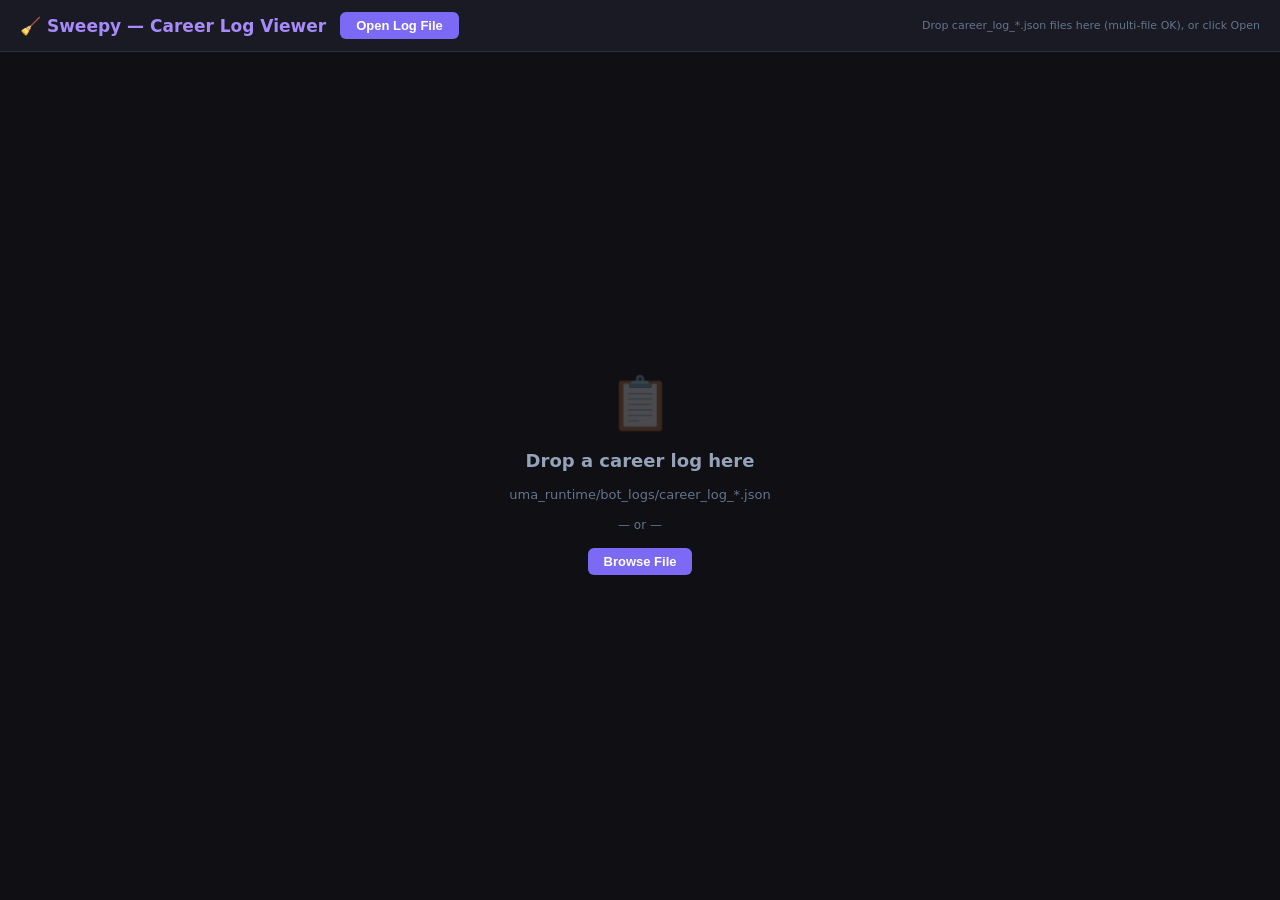
<file: log_viewer.html>
<!DOCTYPE html>
<html lang="en">
<head>
<meta charset="UTF-8">
<meta name="viewport" content="width=device-width, initial-scale=1.0">
<title>Sweepy — Career Log Viewer</title>
<style>
  :root {
    --bg: #0f0f14;
    --surface: #1a1a24;
    --surface2: #22222f;
    --border: #2e2e40;
    --accent: #7c6af7;
    --accent2: #a78bfa;
    --green: #4ade80;
    --red: #f87171;
    --yellow: #fbbf24;
    --blue: #60a5fa;
    --pink: #f472b6;
    --text: #e2e8f0;
    --text2: #94a3b8;
    --text3: #64748b;
    --speed-c: #60a5fa;
    --stamina-c: #f472b6;
    --power-c: #fb923c;
    --guts-c: #4ade80;
    --wit-c: #fbbf24;
    --sp-c: #a78bfa;
    --hp-c: #34d399;
  }
  * { box-sizing: border-box; margin: 0; padding: 0; }
  body { background: var(--bg); color: var(--text); font-family: 'Segoe UI', system-ui, sans-serif; font-size: 13px; min-height: 100vh; }

  /* ── Header ── */
  header { background: var(--surface); border-bottom: 1px solid var(--border); padding: 12px 20px; display: flex; align-items: center; gap: 14px; flex-wrap: wrap; }
  header h1 { font-size: 17px; font-weight: 700; color: var(--accent2); }
  .open-btn { background: var(--accent); border: none; color: #fff; font-size: 13px; font-weight: 600; padding: 6px 16px; border-radius: 6px; cursor: pointer; }
  .open-btn:hover { background: var(--accent2); }
  .header-hint { font-size: 11px; color: var(--text3); margin-left: auto; }

  /* ── Drop zone ── */
  #dropZone { display: flex; flex-direction: column; align-items: center; justify-content: center; min-height: calc(100vh - 56px); gap: 16px; padding: 40px; text-align: center; }
  #dropZone.drag-over { background: rgba(124,106,247,0.06); }
  .drop-icon { font-size: 52px; opacity: 0.25; }
  .drop-title { font-size: 18px; font-weight: 600; color: var(--text2); }
  .drop-sub { font-size: 13px; color: var(--text3); }
  .drop-or { font-size: 12px; color: var(--text3); }

  /* ── Career summary bar ── */
  #summaryBar { display: none; background: var(--surface); border-bottom: 1px solid var(--border); padding: 8px 20px; gap: 12px; flex-wrap: wrap; align-items: center; }
  .s-badge { background: var(--surface2); border: 1px solid var(--border); border-radius: 5px; padding: 4px 10px; font-size: 11px; white-space: nowrap; }
  .s-badge b { color: var(--text); }
  .s-badge span { color: var(--text3); margin-right: 4px; }
  .st-ok { color: var(--green) !important; }
  .st-stopped { color: var(--yellow) !important; }
  .st-error { color: var(--red) !important; }

  /* ── Tabs ── */
  #tabBar { display: none; background: var(--surface); border-bottom: 1px solid var(--border); padding: 0 20px; gap: 0; }
  .tab { display: inline-block; padding: 10px 18px; font-size: 13px; font-weight: 600; color: var(--text3); cursor: pointer; border-bottom: 2px solid transparent; transition: all 0.15s; }
  .tab:hover { color: var(--text2); }
  .tab.active { color: var(--accent2); border-bottom-color: var(--accent); }

  /* ── Main content ── */
  #main { display: none; padding: 14px 20px; }
  .toolbar { display: flex; align-items: center; gap: 10px; margin-bottom: 12px; flex-wrap: wrap; }
  .toolbar h2 { font-size: 13px; color: var(--text2); font-weight: 600; flex: 1; min-width: 100px; }
  .filter-btn { padding: 3px 11px; border-radius: 20px; font-size: 11px; border: 1px solid var(--border); background: var(--surface2); color: var(--text2); cursor: pointer; }
  .filter-btn.on { background: var(--accent); border-color: var(--accent); color: #fff; }
  .search-box { background: var(--surface2); border: 1px solid var(--border); color: var(--text); padding: 4px 10px; border-radius: 6px; font-size: 12px; width: 160px; }
  .search-box::placeholder { color: var(--text3); }

  /* ── Turn rows ── */
  #turnsList { display: flex; flex-direction: column; gap: 4px; }
  .turn-row { background: var(--surface); border: 1px solid var(--border); border-radius: 8px; overflow: hidden; }
  .turn-row:hover { border-color: #4a4a6a; }
  .turn-row.has-items { border-left: 3px solid var(--yellow); }
  .turn-row.is-race  { border-left: 3px solid var(--pink); }
  .turn-hdr { display: grid; grid-template-columns: 48px 110px 1fr auto auto; gap: 10px; align-items: center; padding: 7px 12px; cursor: pointer; user-select: none; }
  .t-num { font-size: 17px; font-weight: 800; color: var(--text3); text-align: center; }
  .t-time { font-size: 11px; color: var(--text3); font-family: monospace; }
  .t-action { display: flex; flex-direction: column; gap: 3px; }
  .t-label { font-weight: 600; font-size: 13px; }
  .a-train { color: var(--blue); }
  .a-rest  { color: var(--green); }
  .a-race  { color: var(--pink); }
  .a-other { color: var(--text2); }
  .t-chips { display: flex; gap: 5px; flex-wrap: wrap; margin-top: 2px; }
  .chip { border-radius: 4px; padding: 2px 7px; font-size: 10px; white-space: nowrap; }
  .chip.buy  { background: #1c1206; border: 1px solid #854d0e; color: var(--yellow); }
  .chip.use  { background: #0a1628; border: 1px solid #1e3a5f; color: var(--blue); }
  .t-stats { display: flex; gap: 7px; align-items: center; flex-wrap: wrap; }
  .sm { font-size: 11px; font-weight: 600; }
  .sm.hp  { color: var(--hp-c); }
  .sm.spd { color: var(--speed-c); }
  .sm.sta { color: var(--stamina-c); }
  .sm.pow { color: var(--power-c); }
  .sm.gut { color: var(--guts-c); }
  .sm.wit { color: var(--wit-c); }
  .sm.sp  { color: var(--sp-c); }
  .dp { font-size: 9px; }
  .dp.pos { color: var(--green); }
  .dp.neg { color: var(--red); }
  .t-arrow { color: var(--text3); font-size: 14px; transition: transform 0.18s; }
  .turn-row.open .t-arrow { transform: rotate(180deg); }
  .t-details { display: none; border-top: 1px solid var(--border); background: var(--surface2); padding: 12px 16px; }
  .turn-row.open .t-details { display: block; }
  .dg { display: grid; grid-template-columns: repeat(auto-fill, minmax(210px, 1fr)); gap: 14px; }
  .ds h4 { font-size: 10px; text-transform: uppercase; letter-spacing: 0.6px; color: var(--text3); font-weight: 600; margin-bottom: 8px; }
  .sb-row { display: flex; align-items: center; gap: 8px; margin-bottom: 5px; }
  .sb-lbl { width: 58px; font-size: 11px; color: var(--text2); text-align: right; }
  .sb-track { flex: 1; height: 5px; background: var(--border); border-radius: 3px; overflow: hidden; }
  .sb-fill { height: 100%; border-radius: 3px; }
  .sb-fill.hp  { background: var(--hp-c); }
  .sb-fill.spd { background: var(--speed-c); }
  .sb-fill.sta { background: var(--stamina-c); }
  .sb-fill.pow { background: var(--power-c); }
  .sb-fill.gut { background: var(--guts-c); }
  .sb-fill.wit { background: var(--wit-c); }
  .sb-fill.sp  { background: var(--sp-c); }
  .sb-val { width: 70px; font-size: 11px; font-weight: 600; }
  .ir { display: flex; gap: 8px; font-size: 12px; margin-bottom: 5px; }
  .ir-lbl { color: var(--text3); width: 82px; flex-shrink: 0; }
  .ir-val { color: var(--text); }
  .il-row { display: flex; justify-content: space-between; font-size: 12px; padding: 3px 0; border-bottom: 1px solid var(--border); }
  .il-row:last-child { border: none; }
  .il-cost { color: var(--yellow); font-weight: 600; }
  .il-uses { color: var(--blue); font-weight: 600; }
  .res-ok { color: var(--green); font-size: 11px; }
  .res-fail { color: var(--red); font-size: 11px; }
  .res-skip { color: var(--text3); font-size: 11px; }
  .api-row { font-size: 10px; font-family: monospace; color: var(--text3); display: flex; gap: 8px; margin-bottom: 2px; }
  .d-req { color: var(--accent2); }
  .d-res { color: var(--green); }
  .inv-wrap { display: flex; flex-wrap: wrap; gap: 5px; }
  .inv-chip { background: var(--surface); border: 1px solid var(--border); border-radius: 4px; padding: 2px 8px; font-size: 11px; color: var(--text2); }

  /* ── Shop History tab ── */
  #shopMain { display: none; padding: 14px 20px; }
  .shop-summary-bar { display: flex; gap: 12px; flex-wrap: wrap; margin-bottom: 14px; }
  .shop-stat { background: var(--surface); border: 1px solid var(--border); border-radius: 6px; padding: 8px 14px; }
  .shop-stat .ss-num { font-size: 22px; font-weight: 800; color: var(--text); }
  .shop-stat .ss-lbl { font-size: 10px; color: var(--text3); text-transform: uppercase; letter-spacing: 0.5px; margin-top: 2px; }
  .shop-stat.good .ss-num { color: var(--green); }
  .shop-stat.warn .ss-num { color: var(--yellow); }
  .shop-stat.info .ss-num { color: var(--blue); }

  .restock-list { display: flex; flex-direction: column; gap: 6px; }
  .restock-card { background: var(--surface); border: 1px solid var(--border); border-radius: 8px; overflow: hidden; }
  .restock-hdr { display: flex; align-items: center; gap: 12px; padding: 9px 14px; cursor: pointer; user-select: none; }
  .restock-hdr:hover { background: var(--surface2); }
  .r-num { font-size: 15px; font-weight: 800; color: var(--text3); width: 28px; text-align: center; }
  .r-turns { font-size: 12px; color: var(--text2); }
  .r-turns b { color: var(--text); }
  .r-pills { display: flex; gap: 6px; flex-wrap: wrap; margin-left: auto; align-items: center; }
  .r-pill { font-size: 10px; font-weight: 600; border-radius: 12px; padding: 2px 8px; border: 1px solid; white-space: nowrap; }
  .r-pill.bought  { background: #1c1206; border-color: #854d0e; color: var(--yellow); }
  .r-pill.skipped { background: #1a1a14; border-color: #4a4a20; color: #a0a060; }
  .r-pill.missed  { background: #140a0a; border-color: #4a2020; color: #c07070; }
  .r-arrow { color: var(--text3); font-size: 13px; transition: transform 0.18s; }
  .restock-card.open .r-arrow { transform: rotate(180deg); }

  .restock-body { display: none; border-top: 1px solid var(--border); }
  .restock-card.open .restock-body { display: block; }

  .shop-table { width: 100%; border-collapse: collapse; }
  .shop-table th { font-size: 10px; text-transform: uppercase; letter-spacing: 0.5px; color: var(--text3); font-weight: 600; padding: 7px 12px; text-align: left; border-bottom: 1px solid var(--border); background: var(--surface2); }
  .shop-table td { padding: 7px 12px; border-bottom: 1px solid var(--border); font-size: 12px; vertical-align: middle; }
  .shop-table tr:last-child td { border-bottom: none; }
  .shop-table tr:hover td { background: rgba(255,255,255,0.02); }

  .status-badge { display: inline-flex; align-items: center; gap: 4px; font-size: 11px; font-weight: 600; border-radius: 4px; padding: 2px 8px; }
  .sb-bought   { background: #1c1206; color: var(--yellow); }
  .sb-skipped  { background: #111108; color: #a0a060; }
  .sb-missed   { background: #140a0a; color: #c07070; }
  .sb-expired  { background: #0f0f12; color: var(--text3); }
  .sb-limit    { background: #0a100a; color: var(--green); opacity: 0.7; }

  .cost-cell { color: var(--yellow); font-weight: 600; }
  .sale-cost { color: var(--green); font-weight: 600; }
  .original-cost { text-decoration: line-through; color: var(--text3); font-size: 10px; margin-left: 4px; }
  .limit-turns-cell { color: var(--text3); font-size: 11px; }

  /* ── Item totals table ── */
  .totals-section { background: var(--surface); border: 1px solid var(--border); border-radius: 8px; margin-bottom: 14px; overflow: hidden; }
  .totals-hdr { display: flex; align-items: center; gap: 10px; padding: 10px 14px; cursor: pointer; user-select: none; }
  .totals-hdr:hover { background: var(--surface2); }
  .totals-hdr h3 { font-size: 13px; font-weight: 700; color: var(--text2); flex: 1; }
  .totals-hdr .t-arrow { color: var(--text3); font-size: 13px; transition: transform 0.18s; }
  .totals-section.open .t-arrow { transform: rotate(180deg); }
  .totals-body { display: none; border-top: 1px solid var(--border); }
  .totals-section.open .totals-body { display: block; }
  .totals-table { width: 100%; border-collapse: collapse; }
  .totals-table th { font-size: 10px; text-transform: uppercase; letter-spacing: 0.5px; color: var(--text3); font-weight: 600; padding: 7px 12px; text-align: left; border-bottom: 1px solid var(--border); background: var(--surface2); }
  .totals-table th.r { text-align: right; }
  .totals-table td { padding: 6px 12px; border-bottom: 1px solid var(--border); font-size: 12px; vertical-align: middle; }
  .totals-table tr:last-child td { border-bottom: none; }
  .totals-table tr:hover td { background: rgba(255,255,255,0.02); }
  .totals-table td.r { text-align: right; }
  .tot-offered { color: var(--text2); font-weight: 600; }
  .tot-bought  { color: var(--green); font-weight: 600; }
  .tot-skipped { color: #a0a060; font-weight: 600; }
  .tot-missed  { color: #c07070; font-weight: 600; }
  .reason-tags { display: flex; gap: 4px; flex-wrap: wrap; }
  .reason-tag { font-size: 10px; background: var(--surface2); border: 1px solid var(--border); border-radius: 3px; padding: 1px 6px; color: var(--text3); white-space: nowrap; }

  /* ── Summer Bootcamp turn highlight ── */
  .turn-row.bootcamp { border-left: 3px solid #22d3ee !important; }
  .turn-row.bootcamp .turn-hdr { background: rgba(34,211,238,0.04); }
  .bootcamp-chip { background: rgba(34,211,238,0.12); border: 1px solid rgba(34,211,238,0.3); color: #22d3ee; border-radius: 4px; padding: 2px 7px; font-size: 10px; font-weight: 600; white-space: nowrap; }

  /* ── Multi-file header ── */
  .file-list { display: flex; gap: 6px; flex-wrap: wrap; align-items: center; }
  .file-pill { background: var(--surface2); border: 1px solid var(--border); border-radius: 12px; padding: 3px 10px; font-size: 11px; color: var(--text2); display: flex; align-items: center; gap: 5px; cursor: pointer; }
  .file-pill .fp-x { color: var(--text3); cursor: pointer; font-size: 13px; line-height: 1; }
  .file-pill .fp-x:hover { color: var(--red); }
  .file-pill.active { border-color: var(--accent); color: var(--accent2); background: rgba(124,106,247,0.1); }
  .fp-ordinal { font-weight: 700; }
  .fp-date { color: var(--text3); font-size: 10px; }

  /* ── Metrics tab ── */
  #metricsMain { display: none; padding: 14px 20px; }
  .metrics-section { background: var(--surface); border: 1px solid var(--border); border-radius: 8px; margin-bottom: 14px; overflow: hidden; }
  .metrics-hdr { padding: 10px 14px; border-bottom: 1px solid var(--border); background: var(--surface2); }
  .metrics-hdr h3 { font-size: 13px; font-weight: 700; color: var(--text2); }
  .metrics-hdr p { font-size: 11px; color: var(--text3); margin-top: 3px; }
  .metrics-body { padding: 14px; }
  .metric-cards { display: flex; gap: 10px; flex-wrap: wrap; margin-bottom: 14px; }
  .metric-card { background: var(--surface2); border: 1px solid var(--border); border-radius: 8px; padding: 12px 16px; min-width: 130px; }
  .mc-val { font-size: 26px; font-weight: 800; line-height: 1; margin-bottom: 4px; }
  .mc-lbl { font-size: 10px; text-transform: uppercase; letter-spacing: 0.5px; color: var(--text3); }
  .mc-sub { font-size: 11px; color: var(--text3); margin-top: 3px; }
  .mc-pass { color: var(--green); }
  .mc-fail { color: var(--red); }
  .mc-warn { color: var(--yellow); }
  .grade-table { width: 100%; border-collapse: collapse; }
  .grade-table th, .grade-table td { padding: 6px 10px; border-bottom: 1px solid var(--border); font-size: 12px; text-align: left; }
  .grade-table th { font-size: 10px; text-transform: uppercase; letter-spacing: 0.5px; color: var(--text3); font-weight: 600; background: var(--surface2); }
  .grade-table tr:last-child td { border-bottom: none; }
  .grade-table tr:hover td { background: rgba(255,255,255,0.02); }
  .gbar { display: flex; align-items: center; gap: 8px; }
  .gbar-track { flex: 1; height: 5px; background: var(--border); border-radius: 3px; overflow: hidden; max-width: 100px; }
  .gbar-fill { height: 100%; border-radius: 3px; background: var(--accent); }
  .no-data { color: var(--text3); font-size: 13px; text-align: center; padding: 30px; }
  .run-table { width: 100%; border-collapse: collapse; }
  .run-table th, .run-table td { padding: 6px 10px; border-bottom: 1px solid var(--border); font-size: 12px; text-align: left; }
  .run-table th { font-size: 10px; text-transform: uppercase; letter-spacing: 0.5px; color: var(--text3); font-weight: 600; background: var(--surface2); }
  .run-table tr:last-child td { border-bottom: none; }
  .pass-cell { color: var(--green); font-weight: 600; }
  .fail-cell { color: var(--red); font-weight: 600; }

  /* ── Sortable tables ── */
  .metrics-body { overflow-x: auto; }
  th.sortable { cursor: pointer; white-space: nowrap; }
  th.sortable:hover { color: var(--text2); }
  th.sortable::after { content: ' ⇅'; opacity: 0.3; font-size: 9px; }
  th.sortable[data-sort-dir="asc"]::after { content: ' ▲'; opacity: 0.8; }
  th.sortable[data-sort-dir="desc"]::after { content: ' ▼'; opacity: 0.8; }
</style>
</head>
<body>

<header>
  <h1>🧹 Sweepy — Career Log Viewer</h1>
  <button class="open-btn" onclick="document.getElementById('fi').click()">Open Log File</button>
  <input id="fi" type="file" accept=".json" multiple style="display:none" onchange="loadFile(this)">
  <div id="fileList" class="file-list"></div>
  <span class="header-hint">Drop career_log_*.json files here (multi-file OK), or click Open</span>
</header>

<div id="summaryBar"></div>
<div id="tabBar">
  <span class="tab active" onclick="showTab('turns',this)">Turns</span>
  <span class="tab" onclick="showTab('shop',this)">Shop History</span>
  <span class="tab" onclick="showTab('metrics',this)">Metrics</span>
</div>

<div id="dropZone">
  <div class="drop-icon">📋</div>
  <div class="drop-title">Drop a career log here</div>
  <div class="drop-sub">uma_runtime/bot_logs/career_log_*.json</div>
  <div class="drop-or">— or —</div>
  <button class="open-btn" onclick="document.getElementById('fi').click()">Browse File</button>
</div>

<div id="main">
  <div class="toolbar">
    <h2 id="turnsTitle"></h2>
    <input class="search-box" type="text" placeholder="Search turns…" oninput="applyFilters()">
    <button class="filter-btn on" data-f="all"      onclick="setFilter('all',this)">All</button>
    <button class="filter-btn"    data-f="training" onclick="setFilter('training',this)">Training</button>
    <button class="filter-btn"    data-f="race"     onclick="setFilter('race',this)">Race</button>
    <button class="filter-btn"    data-f="rest"     onclick="setFilter('rest',this)">Rest</button>
    <button class="filter-btn"    data-f="items"    onclick="setFilter('items',this)">Has Items</button>
  </div>
  <div id="turnsList"></div>
</div>

<div id="shopMain">
  <div id="shopSummaryBar" class="shop-summary-bar"></div>
  <div id="itemTotals"></div>
  <div id="restockList" class="restock-list"></div>
</div>

<div id="metricsMain"></div>

<script>
/* ── Item & command name maps (from items.py) ── */
const ITEM = {
  1001:"Speed Notepad",1002:"Stamina Notepad",1003:"Power Notepad",1004:"Guts Notepad",1005:"Wit Notepad",
  1101:"Speed Manual",1102:"Stamina Manual",1103:"Power Manual",1104:"Guts Manual",1105:"Wit Manual",
  1201:"Speed Scroll",1202:"Stamina Scroll",1203:"Power Scroll",1204:"Guts Scroll",1205:"Wit Scroll",
  2001:"Vita 20",2002:"Vita 40",2003:"Vita 65",2101:"Royal Kale Juice",
  2201:"Energy Drink MAX",2202:"Energy Drink MAX EX",
  2301:"Plain Cupcake",2302:"Berry Sweet Cupcake",
  3001:"Yummy Cat Food",3101:"Grilled Carrots",
  4001:"Pretty Mirror",4002:"Reporter's Binoculars",4003:"Master Practice Guide",4004:"Scholar's Hat",
  4101:"Fluffy Pillow",4102:"Pocket Planner",4103:"Rich Hand Cream",4104:"Smart Scale",
  4105:"Aroma Diffuser",4106:"Practice Drills DVD",4201:"Miracle Cure",
  5001:"Speed Training App",5002:"Stamina Training App",5003:"Power Training App",
  5004:"Guts Training App",5005:"Wit Training App",
  7001:"Reset Whistle",
  8001:"Coaching Megaphone",8002:"Motivating Megaphone",8003:"Empowering Megaphone",
  9001:"Speed Ankle Weights",9002:"Stamina Ankle Weights",9003:"Power Ankle Weights",9004:"Guts Ankle Weights",
  10001:"Good-Luck Charm",11001:"Artisan Cleat Hammer",11002:"Master Cleat Hammer",11003:"Glow Sticks"
};
const SCENARIO = {1:"URA Finals",2:"Aoharu Cup",3:"Grand Live",4:"Make a New Track",5:"Grand Masters",6:"Mecha Umamusume"};
const MOTIV_ICON = ["","😞","😕","😐","😊","🌟"];

let logData = null;
let activeFilter = 'all';
let activeTab = 'turns';
let allLogs = [];        // [{filename, data}, ...]
let activeLogIndex = 0;

/* ── File loading ── */
function loadFile(input) {
  for (const f of input.files) readBlob(f);
  input.value = '';
}
function readBlob(file) {
  if (!file) return;
  const r = new FileReader();
  r.onload = e => {
    try {
      const data = JSON.parse(e.target.result);
      const existingIdx = allLogs.findIndex(l => l.filename === file.name);
      if (existingIdx >= 0) {
        allLogs[existingIdx] = { filename: file.name, data };
      } else {
        allLogs.push({ filename: file.name, data });
      }
      // Keep newest-first order (filenames are YYYYMMDD_HHMMSS so lex sort works)
      allLogs.sort((a, b) => b.filename.localeCompare(a.filename));
      activeLogIndex = allLogs.findIndex(l => l.filename === file.name);
      if (activeLogIndex < 0) activeLogIndex = 0;
      renderAll();
    }
    catch(err) { alert('Could not parse JSON: ' + err.message); }
  };
  r.readAsText(file);
}
function renderAll() {
  renderFileList();
  if (!allLogs.length) return;
  render(allLogs[activeLogIndex].data);
  if (activeTab === 'metrics') renderMetrics();
}
function ordinalLabel(i) {
  if (i === 0) return 'Latest';
  const n = i + 1;
  const s = (n % 10 === 1 && n !== 11) ? 'st'
          : (n % 10 === 2 && n !== 12) ? 'nd'
          : (n % 10 === 3 && n !== 13) ? 'rd' : 'th';
  return n + s + ' Run';
}
function renderFileList() {
  const el = document.getElementById('fileList');
  el.innerHTML = allLogs.map((l, i) => {
    const shortName = l.filename.replace(/career_log_?/, '').replace(/\.json$/, '') || l.filename;
    const m = shortName.match(/(\d{4})(\d{2})(\d{2})_(\d{2})(\d{2})/);
    const dateStr = m ? `${m[2]}/${m[3]} ${m[4]}:${m[5]}` : shortName;
    return `<div class="file-pill${i === activeLogIndex ? ' active' : ''}" onclick="selectLog(${i})" title="${esc(l.filename)}">
      <span class="fp-ordinal">${esc(ordinalLabel(i))}</span>
      <span class="fp-date">${esc(dateStr)}</span>
      <span class="fp-x" onclick="event.stopPropagation();removeLog(${i})">✕</span>
    </div>`;
  }).join('');
}
function selectLog(i) {
  activeLogIndex = i;
  render(allLogs[i].data);
  renderFileList();
  if (activeTab === 'metrics') renderMetrics();
}
function removeLog(i) {
  allLogs.splice(i, 1);
  if (!allLogs.length) {
    activeLogIndex = 0;
    logData = null;
    document.getElementById('dropZone').style.display = 'flex';
    ['summaryBar','tabBar','main','shopMain','metricsMain'].forEach(id => {
      document.getElementById(id).style.display = 'none';
    });
    renderFileList();
    return;
  }
  activeLogIndex = Math.min(activeLogIndex, allLogs.length - 1);
  renderAll();
}

/* ── Drag & drop ── */
const dz = document.getElementById('dropZone');
document.addEventListener('dragover', e => { e.preventDefault(); dz.classList.add('drag-over'); });
document.addEventListener('dragleave', () => dz.classList.remove('drag-over'));
document.addEventListener('drop', e => {
  e.preventDefault(); dz.classList.remove('drag-over');
  for (const f of e.dataTransfer.files) {
    if (f.name.endsWith('.json')) readBlob(f);
  }
});

/* ── Tabs ── */
function showTab(name, btn) {
  activeTab = name;
  document.querySelectorAll('.tab').forEach(t => t.classList.remove('active'));
  btn.classList.add('active');
  document.getElementById('main').style.display        = name === 'turns'   ? 'block' : 'none';
  document.getElementById('shopMain').style.display    = name === 'shop'    ? 'block' : 'none';
  document.getElementById('metricsMain').style.display = name === 'metrics' ? 'block' : 'none';
  if (name === 'metrics') renderMetrics();
}

/* ── Render ── */
function render(data) {
  logData = data;
  renderSummary(data);
  document.getElementById('dropZone').style.display    = 'none';
  document.getElementById('tabBar').style.display      = 'flex';
  document.getElementById('main').style.display        = activeTab === 'turns'   ? 'block' : 'none';
  document.getElementById('shopMain').style.display    = activeTab === 'shop'    ? 'block' : 'none';
  document.getElementById('metricsMain').style.display = activeTab === 'metrics' ? 'block' : 'none';
  applyFilters();
  renderShopHistory(data.turns || []);
}

function renderSummary(d) {
  const bar = document.getElementById('summaryBar');
  bar.style.display = 'flex';
  const sc = SCENARIO[d.scenario_id] || ('Scenario ' + d.scenario_id);
  const st = d.started_at ? new Date(d.started_at).toLocaleString() : '—';
  const dur = d.started_at && d.ended_at ? fmtDur(new Date(d.ended_at) - new Date(d.started_at)) : '—';
  const stCls = d.status === 'complete' ? 'st-ok' : d.status === 'stopped' ? 'st-stopped' : 'st-error';
  bar.innerHTML = [
    badge('Preset', d.preset_name || '—'),
    badge('Scenario', sc),
    `<div class="s-badge"><span>Status</span><b class="${stCls}">${esc(d.status || '—')}</b></div>`,
    badge('Final Turn', d.final_turn || '—'),
    badge('Turns', (d.turns||[]).length),
    badge('Started', st),
    badge('Duration', dur),
  ].join('');
}
function badge(label, val) {
  return `<div class="s-badge"><span>${label}</span><b>${esc(String(val))}</b></div>`;
}

/* ── Shop History ── */
function buildRestocks(turns) {
  const batches = [];
  let prevKey = null, current = null;

  for (const turn of turns) {
    // Use enriched if available, fall back to raw
    const rows = turn.shop_rows_enriched || [];
    if (!rows.length) continue;

    // Key: sorted shop_item_id+item_id pairs
    const key = JSON.stringify(rows.map(r => [r.shop_item_id, r.item_id]).sort((a,b) => a[0]-b[0] || a[1]-b[1]));

    if (key !== prevKey) {
      if (current) batches.push(current);
      // Deep-clone the rows as the "canonical" snapshot for this batch
      current = {
        startTurn: turn.turn,
        endTurn:   turn.turn,
        turns:     [turn.turn],
        snapshot:  rows.map(r => Object.assign({}, r)),   // first appearance
        // Per-item final status: track across all turns in batch
        itemStatus: {}  // shop_item_id -> {bought, skip_reason, affordable}
      };
      prevKey = key;
    } else {
      current.endTurn = turn.turn;
      current.turns.push(turn.turn);
    }

    // Accumulate per-item status across turns in this batch
    for (const row of rows) {
      const sid = row.shop_item_id;
      const prev = current.itemStatus[sid];
      if (!prev) {
        current.itemStatus[sid] = {
          bought:      row.selected || false,
          skip_reason: row.skip_reason || null,
          affordable:  row.affordable !== false,
          limit_reached: row.limit_reached || false,
          expired:     row.expired || false,
        };
      } else {
        // Once bought, stay bought
        if (row.selected) prev.bought = true;
        if (row.limit_reached) prev.limit_reached = true;
        // Track if it was ever affordable
        if (row.affordable !== false) prev.affordable = true;
        // Update skip reason (prefer the most informative one)
        if (!prev.skip_reason && row.skip_reason) prev.skip_reason = row.skip_reason;
      }
    }
  }
  if (current) batches.push(current);
  return batches;
}

function renderShopHistory(turns) {
  const batches = buildRestocks(turns);

  // ── Global totals ──
  let totalOffered = 0, totalBought = 0, totalSkipped = 0, totalMissed = 0;
  // Per-item aggregation: key = item_id
  const perItem = {};   // item_id -> { name, offered, bought, skippedReasons: {reason->count}, missed }

  for (const b of batches) {
    for (const row of b.snapshot) {
      const st  = b.itemStatus[row.shop_item_id] || {};
      const key = row.item_id;
      if (!perItem[key]) perItem[key] = {
        name: row.name || ITEM[row.item_id] || ('id:' + row.item_id),
        itemId: row.item_id,
        offered: 0, bought: 0, missed: 0, skippedReasons: {}
      };
      const pi = perItem[key];
      pi.offered++;
      totalOffered++;

      if (st.bought) {
        pi.bought++;
        totalBought++;
      } else if (st.expired || st.limit_reached) {
        // don't count as missed — it was handled
      } else {
        const reason = st.skip_reason || 'not_bought';
        if (reason && reason !== 'not_bought') {
          pi.skippedReasons[reason] = (pi.skippedReasons[reason] || 0) + 1;
          totalSkipped++;
        } else {
          pi.missed++;
          totalMissed++;
        }
      }
    }
  }

  document.getElementById('shopSummaryBar').innerHTML = `
    <div class="shop-stat info"><div class="ss-num">${batches.length}</div><div class="ss-lbl">Restocks</div></div>
    <div class="shop-stat info"><div class="ss-num">${totalOffered}</div><div class="ss-lbl">Slots Offered</div></div>
    <div class="shop-stat good"><div class="ss-num">${totalBought}</div><div class="ss-lbl">Bought</div></div>
    <div class="shop-stat warn"><div class="ss-num">${totalSkipped}</div><div class="ss-lbl">Skipped (bot policy)</div></div>
    <div class="shop-stat"><div class="ss-num" style="color:var(--red)">${totalMissed}</div><div class="ss-lbl">Missed / Unaffordable</div></div>
  `;

  // ── Per-item totals table ──
  function itemSortGroup(id) {
    if (id === 11002) return 0;  // Master Cleat Hammer
    if (id === 11001) return 1;  // Artisan Cleat Hammer
    if (id >= 8001 && id <= 8003) return 2;  // Megaphones
    if (id >= 1201 && id <= 1205) return 3;  // Scrolls
    if (id >= 1101 && id <= 1105) return 4;  // Manuals
    return 5;
  }
  const items = Object.values(perItem).sort((a, b) => {
    const ga = itemSortGroup(a.itemId), gb = itemSortGroup(b.itemId);
    if (ga !== gb) return ga - gb;
    return b.offered - a.offered || a.name.localeCompare(b.name);
  });
  const totalsEl = document.getElementById('itemTotals');
  totalsEl.innerHTML = `
    <div class="totals-section open">
      <div class="totals-hdr" onclick="this.closest('.totals-section').classList.toggle('open')">
        <h3>Per-Item Totals &nbsp;<span style="font-size:11px;color:var(--text3);font-weight:400">${items.length} unique items</span></h3>
        <div class="t-arrow">▾</div>
      </div>
      <div class="totals-body">
        <table class="totals-table">
          <thead><tr>
            <th class="sortable" onclick="sortTable(this)">Item</th>
            <th class="r sortable" onclick="sortTable(this)">Offered</th>
            <th class="r sortable" onclick="sortTable(this)">Bought</th>
            <th class="r sortable" onclick="sortTable(this)">Skipped</th>
            <th class="r sortable" onclick="sortTable(this)">Missed</th>
            <th>Skip Reasons</th>
          </tr></thead>
          <tbody>${items.map(it => {
            const totalSkip = Object.values(it.skippedReasons).reduce((a,b)=>a+b,0);
            const reasonTags = Object.entries(it.skippedReasons)
              .sort((a,b) => b[1]-a[1])
              .map(([r,c]) => `<span class="reason-tag">${esc(r)}: ${c}</span>`)
              .join('');
            return `<tr>
              <td>${esc(it.name)}</td>
              <td class="r tot-offered">${it.offered}</td>
              <td class="r tot-bought">${it.bought || '—'}</td>
              <td class="r tot-skipped">${totalSkip || '—'}</td>
              <td class="r tot-missed">${it.missed || '—'}</td>
              <td><div class="reason-tags">${reasonTags || '<span style="color:var(--text3);font-size:11px">—</span>'}</div></td>
            </tr>`;
          }).join('')}</tbody>
        </table>
      </div>
    </div>`;

  // ── Restock cards ──
  const list = document.getElementById('restockList');
  list.innerHTML = '';
  batches.forEach((b, idx) => list.appendChild(buildRestockCard(b, idx + 1)));
}

function buildRestockCard(b, idx) {
  const rows = b.snapshot;
  let boughtCount = 0, skippedCount = 0, missedCount = 0;

  for (const row of rows) {
    const st = b.itemStatus[row.shop_item_id] || {};
    if (st.bought) boughtCount++;
    else if (st.skip_reason && st.skip_reason !== 'unaffordable') skippedCount++;
    else missedCount++;
  }

  const turnSpan = b.startTurn === b.endTurn
    ? `Turn <b>${b.startTurn}</b>`
    : `Turns <b>${b.startTurn}–${b.endTurn}</b>`;

  const card = document.createElement('div');
  card.className = 'restock-card';
  card.innerHTML = `
    <div class="restock-hdr">
      <div class="r-num">#${idx}</div>
      <div class="r-turns">${turnSpan} &nbsp;<span style="color:var(--text3);font-size:11px">(${b.turns.length} turn${b.turns.length!==1?'s':''})</span></div>
      <div class="r-pills">
        ${boughtCount  ? `<span class="r-pill bought">${boughtCount} bought</span>` : ''}
        ${skippedCount ? `<span class="r-pill skipped">${skippedCount} skipped</span>` : ''}
        ${missedCount  ? `<span class="r-pill missed">${missedCount} missed</span>` : ''}
      </div>
      <div class="r-arrow">▾</div>
    </div>
    <div class="restock-body">
      <table class="shop-table">
        <thead><tr>
          <th>Item</th>
          <th>Cost</th>
          <th>Limit</th>
          <th>Expires</th>
          <th>Status</th>
        </tr></thead>
        <tbody>${rows.map(row => buildShopRow(row, b.itemStatus[row.shop_item_id] || {})).join('')}</tbody>
      </table>
    </div>
  `;
  card.querySelector('.restock-hdr').addEventListener('click', () => card.classList.toggle('open'));
  return card;
}

function buildShopRow(row, st) {
  const name = row.name || ITEM[row.item_id] || ('id:' + row.item_id);
  const cost = row.cost ?? row.coin_num ?? 0;
  const origCost = row.original_cost ?? row.original_coin_num ?? cost;
  const isOnSale = origCost > cost;
  const limit = row.limit ?? row.limit_buy_count ?? 1;
  const limitTurn = row.absolute_limit_turn ?? row.limit_turn ?? 0;

  const costHtml = isOnSale
    ? `<span class="sale-cost">🪙${cost}</span><span class="original-cost">🪙${origCost}</span>`
    : `<span class="cost-cell">🪙${cost}</span>`;

  const limitTurnHtml = limitTurn > 0
    ? `<span class="limit-turns-cell">by turn ${limitTurn}</span>`
    : `<span style="color:var(--text3)">—</span>`;

  let statusHtml;
  if (st.bought) {
    statusHtml = `<span class="status-badge sb-bought">✓ Bought</span>`;
  } else if (st.limit_reached) {
    statusHtml = `<span class="status-badge sb-limit">✓ Already owned</span>`;
  } else if (st.expired) {
    statusHtml = `<span class="status-badge sb-expired">⊘ Expired</span>`;
  } else if (st.skip_reason === 'unaffordable') {
    statusHtml = `<span class="status-badge sb-missed">💸 Unaffordable</span>`;
  } else if (st.skip_reason === 'skip_buy') {
    statusHtml = `<span class="status-badge sb-skipped">⊘ Skipped (policy)</span>`;
  } else if (st.skip_reason) {
    statusHtml = `<span class="status-badge sb-skipped">⊘ ${esc(st.skip_reason)}</span>`;
  } else {
    statusHtml = `<span class="status-badge sb-missed">✗ Not bought</span>`;
  }

  return `<tr>
    <td>${esc(name)}</td>
    <td>${costHtml}</td>
    <td style="color:var(--text3)">${limit}×</td>
    <td>${limitTurnHtml}</td>
    <td>${statusHtml}</td>
  </tr>`;
}

/* ── Turn filters ── */
function setFilter(f, btn) {
  activeFilter = f;
  document.querySelectorAll('.filter-btn').forEach(b => b.classList.remove('on'));
  btn.classList.add('on');
  applyFilters();
}

function applyFilters() {
  const q = document.querySelector('.search-box').value.trim().toLowerCase();
  let turns = (logData && logData.turns) || [];
  if (activeFilter === 'training') turns = turns.filter(t => t.selected_action === 'command' && !(t.decision_reason||'').startsWith('rest'));
  else if (activeFilter === 'race')  turns = turns.filter(t => t.selected_action === 'race');
  else if (activeFilter === 'rest')  turns = turns.filter(t => (t.decision_reason||'').startsWith('rest'));
  else if (activeFilter === 'items') turns = turns.filter(t => (t.bot_shop_selected||[]).length || (t.bot_item_use_selected||[]).length);
  if (q) {
    turns = turns.filter(t => {
      const r = (t.decision_reason||'').toLowerCase();
      const b = (t.bot_shop_selected||[]).map(i=>i.name).join(' ').toLowerCase();
      const u = (t.bot_item_use_selected||[]).map(i=>i.name).join(' ').toLowerCase();
      return r.includes(q) || b.includes(q) || u.includes(q) || String(t.turn).includes(q);
    });
  }
  const n = turns.length;
  document.getElementById('turnsTitle').textContent =
    n + ' turn' + (n!==1?'s':'') + (activeFilter!=='all'||q?' (filtered)':'');
  const prevMap = {};
  const all = (logData && logData.turns) || [];
  for (let i = 1; i < all.length; i++) prevMap[all[i].turn] = all[i-1].stats;
  const list = document.getElementById('turnsList');
  list.innerHTML = '';
  turns.forEach(t => list.appendChild(buildRow(t, prevMap[t.turn] || null)));
}

/* ── Turn rows ── */
function buildRow(t, prev) {
  const bought = t.bot_shop_selected || [];
  const used   = t.bot_item_use_selected || [];
  const isRace = t.selected_action === 'race';
  const hasItems = bought.length || used.length;
  const firstReq = (t.api_calls || []).find(c => c.direction === 'REQ');
  const ts = firstReq ? new Date(firstReq.ts * 1000) : null;
  const timeStr = ts ? ts.toLocaleTimeString([], {hour:'2-digit', minute:'2-digit', second:'2-digit'}) : '—';
  const {label, cls} = parseAction(t);
  const s = t.stats || {}, p = prev || {};
  const motiv = t.motivation || s.motivation || 3;
  const chipsHtml = [
    ...bought.map(i => `<span class="chip buy">🛒 ${esc(i.name)}</span>`),
    ...used.map(i   => `<span class="chip use">✨ ${esc(i.name)}${i.use_num > 1 ? ' ×'+i.use_num : ''}</span>`),
  ].join('');
  const BOOTCAMP_RANGES = [[37,40],[61,64]];
  const isBootcamp = BOOTCAMP_RANGES.some(([a,b]) => t.turn >= a && t.turn <= b);
  const bootcampChip = isBootcamp ? `<span class="bootcamp-chip">☀️ Summer Bootcamp</span>` : '';
  const row = document.createElement('div');
  row.className = 'turn-row' + (hasItems ? ' has-items' : '') + (isRace ? ' is-race' : '') + (isBootcamp ? ' bootcamp' : '');
  row.innerHTML = `
    <div class="turn-hdr">
      <div class="t-num">${t.turn}</div>
      <div class="t-time">${esc(timeStr)}</div>
      <div class="t-action">
        <span class="t-label ${cls}">${esc(label)}</span>
        ${(bootcampChip || chipsHtml) ? `<div class="t-chips">${bootcampChip}${chipsHtml}</div>` : ''}
      </div>
      <div class="t-stats">
        ${sm('hp',  s.hp,          p.hp,          'HP')}
        ${sm('spd', s.speed,       p.speed,       'SPD')}
        ${sm('sta', s.stamina,     p.stamina,     'STA')}
        ${sm('pow', s.power,       p.power,       'POW')}
        ${sm('gut', s.guts,        p.guts,        'GUT')}
        ${sm('wit', s.wit,         p.wit,         'WIT')}
        ${sm('sp',  s.skill_point, p.skill_point, 'SP')}
        ${t.mant_coin != null ? `<span style="font-size:11px;color:var(--yellow);font-weight:600">🪙${t.mant_coin}</span>` : ''}
        <span style="font-size:12px">${MOTIV_ICON[Math.min(5,Math.max(1,motiv))]}</span>
      </div>
      <div class="t-arrow">▾</div>
    </div>
    <div class="t-details">${buildDetails(t, prev)}</div>
  `;
  row.querySelector('.turn-hdr').addEventListener('click', () => row.classList.toggle('open'));
  return row;
}

function sm(cls, val, prev, title) {
  if (val == null) return '';
  const d = (prev != null && val !== prev) ? val - prev : null;
  const delta = d !== null ? `<span class="dp ${d>=0?'pos':'neg'}">${d>=0?'+':''}${d}</span>` : '';
  return `<span class="sm ${cls}" title="${title}">${val}${delta}</span>`;
}

function buildDetails(t, prev) {
  const s = t.stats || {}, p = prev || {};
  const bought = t.bot_shop_selected || [];
  const used   = t.bot_item_use_selected || [];
  const buyRes = t.bot_shop_result || {};
  const useRes = t.bot_item_use_result || {};
  const inv    = t.inventory || [];
  const calls  = t.api_calls || [];
  const shopOpts = t.shop_rows_enriched || t.bot_shop_candidates || [];

  const {label, cls} = parseAction(t);
  const firstReq = calls.find(c => c.direction === 'REQ');
  const ts = firstReq ? new Date(firstReq.ts * 1000).toLocaleString() : '—';
  const motiv = t.motivation || s.motivation || 3;

  let html = '<div class="dg">';

  html += `<div class="ds"><h4>Stats</h4>
    ${sbar('HP',      s.hp,          s.max_hp||100, p.hp,          'hp')}
    ${sbar('Speed',   s.speed,       1200,          p.speed,       'spd')}
    ${sbar('Stamina', s.stamina,     1200,          p.stamina,     'sta')}
    ${sbar('Power',   s.power,       1200,          p.power,       'pow')}
    ${sbar('Guts',    s.guts,        1200,          p.guts,        'gut')}
    ${sbar('Wit',     s.wit,         1200,          p.wit,         'wit')}
    ${sbar('Skill Pt',s.skill_point, 999,           p.skill_point, 'sp')}
  </div>`;

  html += `<div class="ds"><h4>Turn Info</h4>
    ${ir('Turn',       t.turn)}
    ${ir('Time',       ts)}
    ${ir('Action',     `<span class="${cls}">${esc(label)}</span>`)}
    ${ir('Motivation', MOTIV_ICON[Math.min(5,Math.max(1,motiv))] + ' ' + motiv + '/5')}
    ${ir('Mant Coin',  t.mant_coin != null ? `<span style="color:var(--yellow)">${t.mant_coin}</span>` : '—')}
    ${ir('Event',      esc(t.event || '—'))}
  </div>`;

  if (shopOpts.length) {
    const res = fmtRes(buyRes);
    html += `<div class="ds"><h4>Shop This Turn ${res}</h4>`;
    html += shopOpts.map(o => {
      const picked = o.selected || bought.some(b => b.name === (o.name || ITEM[o.item_id]));
      const cost = o.cost ?? o.coin_num ?? 0;
      const origCost = o.original_cost ?? o.original_coin_num ?? cost;
      const onSale = origCost > cost;
      const costStr = onSale
        ? `<span style="color:var(--green)">🪙${cost}</span><span style="text-decoration:line-through;color:var(--text3);font-size:10px;margin-left:3px">🪙${origCost}</span>`
        : `<span style="color:var(--yellow)">🪙${cost}</span>`;
      const reason = o.skip_reason ? `<span style="color:var(--text3);font-size:10px"> ⊘ ${esc(o.skip_reason)}</span>` : (picked ? `<span style="color:var(--green);font-size:10px"> ✓</span>` : '');
      return `<div class="il-row" style="${picked?'':'opacity:0.5'}">
        <span>${esc(o.name || ITEM[o.item_id] || ('id:'+o.item_id))}</span>
        <span>${costStr}${reason}</span>
      </div>`;
    }).join('');
    html += '</div>';
  } else if (bought.length) {
    const res = fmtRes(buyRes);
    html += `<div class="ds"><h4>Bought ${res}</h4>`;
    html += bought.map(i => `<div class="il-row"><span>${esc(i.name)}</span><span class="il-cost">🪙${i.cost}</span></div>`).join('');
    html += '</div>';
  }

  if (used.length) {
    const res = fmtRes(useRes);
    html += `<div class="ds"><h4>Used ${res}</h4>`;
    html += used.map(i => `<div class="il-row"><span>${esc(i.name)}</span><span class="il-uses">×${i.use_num}</span></div>`).join('');
    html += '</div>';
  }

  if (inv.length) {
    html += `<div class="ds"><h4>Inventory</h4><div class="inv-wrap">`;
    html += inv.map(it => {
      const nm = it.name || ITEM[it.item_id] || ('id:'+it.item_id);
      return `<span class="inv-chip">${esc(nm)} ×${it.num||it.current_num||it.qty||1}</span>`;
    }).join('');
    html += '</div></div>';
  }

  if (calls.length) {
    html += `<div class="ds" style="grid-column:1/-1"><h4>API Calls (${calls.length})</h4>`;
    html += calls.map(c => {
      const t2 = c.ts ? new Date(c.ts*1000).toLocaleTimeString([],{hour:'2-digit',minute:'2-digit',second:'2-digit',fractionalSecondDigits:2}) : '';
      return `<div class="api-row">
        <span class="${c.direction==='REQ'?'d-req':'d-res'}">${c.direction}</span>
        <span>${esc(c.endpoint||'')}</span>
        <span style="color:var(--text3)">${esc(t2)}</span>
      </div>`;
    }).join('');
    html += '</div>';
  }

  html += '</div>';
  return html;
}

/* ── Helpers ── */
function parseAction(t) {
  const action = t.selected_action || '';
  const reason = t.decision_reason || '';
  if (action === 'race') {
    const parts = reason.split(' ');
    if (parts.length >= 3) return { label: `🏁 Race: ${parts.slice(2).join(' ')} (${parts[0]}pts)`, cls: 'a-race' };
    return { label: '🏁 Race', cls: 'a-race' };
  }
  if (reason.startsWith('rest')) return { label: '💤 Rest', cls: 'a-rest' };
  if (reason.startsWith('training ')) {
    const parts = reason.split(' ');
    return { label: `⚡ ${parts[1]} Training`, cls: 'a-train' };
  }
  const parts = reason.split(' ');
  if (parts.length >= 3 && !isNaN(parseInt(parts[0])))
    return { label: `🏁 Race: ${parts.slice(2).join(' ')} (${parts[0]}pts)`, cls: 'a-race' };
  return { label: reason || action || '—', cls: 'a-other' };
}

function sbar(label, val, max, prev, cls) {
  if (val == null) return '';
  const pct = max ? Math.min(100, Math.round(val/max*100)) : 0;
  const d = (prev != null && val !== prev) ? val - prev : null;
  const delta = d !== null ? ` <span class="dp ${d>=0?'pos':'neg'}">${d>=0?'+':''}${d}</span>` : '';
  return `<div class="sb-row">
    <span class="sb-lbl">${label}</span>
    <div class="sb-track"><div class="sb-fill ${cls}" style="width:${pct}%"></div></div>
    <span class="sb-val sm ${cls}">${val}${delta}</span>
  </div>`;
}
function ir(label, val) {
  return `<div class="ir"><span class="ir-lbl">${label}</span><span class="ir-val">${val}</span></div>`;
}
function fmtRes(r) {
  if (!r || !Object.keys(r).length) return '';
  if (r.skip)              return `<span class="res-skip">(${esc(r.skip)})</span>`;
  if (r.result === 'ok')   return `<span class="res-ok">✓</span>`;
  if (r.result === 'failed') return `<span class="res-fail">✗</span>`;
  return '';
}
function fmtDur(ms) {
  const s = Math.floor(ms/1000), m = Math.floor(s/60), h = Math.floor(m/60);
  if (h) return `${h}h ${m%60}m`;
  if (m) return `${m}m ${s%60}s`;
  return `${s}s`;
}
function esc(s) {
  return String(s||'').replace(/&/g,'&amp;').replace(/</g,'&lt;').replace(/>/g,'&gt;');
}

/* ── Sortable tables ── */
function sortTable(th) {
  const table = th.closest('table');
  const idx = Array.from(th.parentElement.children).indexOf(th);
  const asc = th.dataset.sortDir !== 'asc';
  th.closest('tr').querySelectorAll('th.sortable').forEach(t => delete t.dataset.sortDir);
  th.dataset.sortDir = asc ? 'asc' : 'desc';
  const tbody = table.querySelector('tbody');
  const rows = Array.from(tbody.querySelectorAll('tr'));
  rows.sort((a, b) => {
    const aText = (a.children[idx] || {}).textContent || '';
    const bText = (b.children[idx] || {}).textContent || '';
    const aNum = parseFloat(aText.replace(/[^0-9.-]/g, ''));
    const bNum = parseFloat(bText.replace(/[^0-9.-]/g, ''));
    if (!isNaN(aNum) && !isNaN(bNum)) return asc ? aNum - bNum : bNum - aNum;
    return asc ? aText.localeCompare(bText) : bText.localeCompare(aText);
  });
  rows.forEach(r => tbody.appendChild(r));
}

/* ── Metrics ── */
const CLEAT_IDS = {11001:'Artisan Cleat Hammer', 11002:'Master Cleat Hammer'};

function analyzeCleatHammers(turns) {
  const uses = [];
  for (const t of turns) {
    const isRace = t.selected_action === 'race';
    const parts = (t.decision_reason || '').split(' ');
    const grade = isRace && parts.length >= 2 ? parts[1] : '(non-race)';
    const raceName = isRace && parts.length >= 3 ? parts.slice(2).join(' ') : '—';
    // Count consumable uses (bot_item_use_selected)
    for (const item of (t.bot_item_use_selected || [])) {
      if (!CLEAT_IDS[item.item_id]) continue;
      uses.push({ turn: t.turn, itemId: item.item_id, itemName: CLEAT_IDS[item.item_id] || item.name, isRace, raceGrade: grade, raceName });
    }
    // Count shop purchases — buying IS the "use" for cleat hammers
    const usedIds = new Set((t.bot_item_use_selected || []).map(i => i.item_id));
    for (const row of (t.shop_rows_enriched || [])) {
      if (!CLEAT_IDS[row.item_id] || !row.selected || row.skip_reason) continue;
      if (usedIds.has(row.item_id)) continue; // already counted above
      uses.push({ turn: t.turn, itemId: row.item_id, itemName: CLEAT_IDS[row.item_id] || row.name, isRace: false, raceGrade: '(purchased)', raceName: '—' });
    }
  }
  return uses;
}

function countItemStats(turns, targetIds) {
  const idSet = new Set(targetIds);
  let offered = 0, bought = 0, used = 0;
  for (const t of turns) {
    for (const row of (t.shop_rows_enriched || [])) {
      if (!idSet.has(row.item_id)) continue;
      offered++;
      if (row.selected && !row.skip_reason) bought++;
    }
    for (const item of (t.bot_item_use_selected || [])) {
      if (idSet.has(item.item_id)) used++;
    }
  }
  return { offered, bought, used };
}

function checkTurn73MCH(turns) {
  const TARGET_ID = 11002, TARGET_TURN = 73, GOAL = 3;
  // Find the last turn at or before turn 73
  const turn73 = [...turns].reverse().find(t => t.turn <= TARGET_TURN);
  if (!turn73) return { met: false, invCount: 0, shopCount: 0, total: 0 };
  const invEntry = (turn73.inventory || []).find(i => i.item_id === TARGET_ID);
  const invCount = invEntry ? (invEntry.num || invEntry.current_num || invEntry.qty || 1) : 0;
  // Count MCH slots in shop that haven't been bought/expired/limit-reached yet
  const shopCount = (turn73.shop_rows_enriched || []).filter(r =>
    r.item_id === TARGET_ID && !r.selected && !r.limit_reached && !r.expired
  ).length;
  const total = invCount + shopCount;
  return { met: total >= GOAL, invCount, shopCount, total };
}

function renderMetrics() {
  const el = document.getElementById('metricsMain');
  if (!allLogs.length) { el.innerHTML = '<p class="no-data">No log files loaded.</p>'; return; }

  const runRows = allLogs.map(({ filename, data }, i) => {
    const turns = data.turns || [];
    const uses = analyzeCleatHammers(turns);
    const mch73 = checkTurn73MCH(turns);
    const artisanUses = uses.filter(u => u.itemId === 11001).length;
    const masterUses  = uses.filter(u => u.itemId === 11002).length;
    const raw = filename.replace(/career_log_?/, '').replace(/\.json$/, '') || filename;
    const m = raw.match(/(\d{4})(\d{2})(\d{2})_(\d{2})(\d{2})/);
    const dateLabel = m ? `${m[2]}/${m[3]} ${m[4]}:${m[5]}` : raw;
    const shortName = `${ordinalLabel(i)} (${dateLabel})`;
    const finalTurn = turns.length ? turns[turns.length - 1].turn : '—';
    return { shortName, filename, artisanUses, masterUses, mch73, uses, finalTurn, turns };
  });

  const totalRuns = runRows.length;
  const passCount = runRows.filter(r => r.mch73.met).length;
  const avgArtisan = totalRuns ? (runRows.reduce((s,r)=>s+r.artisanUses,0)/totalRuns).toFixed(1) : '—';
  const avgMaster  = totalRuns ? (runRows.reduce((s,r)=>s+r.masterUses,0)/totalRuns).toFixed(1) : '—';
  const passRate   = totalRuns ? Math.round(passCount / totalRuns * 100) : 0;
  const passCls = passCount === totalRuns ? 'mc-pass' : passCount === 0 ? 'mc-fail' : 'mc-warn';

  let html = `<div class="metric-cards">
    <div class="metric-card"><div class="mc-val" style="color:var(--accent2)">${totalRuns}</div><div class="mc-lbl">Runs Loaded</div></div>
    <div class="metric-card"><div class="mc-val ${passCls}">${passCount}/${totalRuns}</div><div class="mc-lbl">Reached T73 w/ 3 MCH</div><div class="mc-sub">${passRate}% success rate</div></div>
    <div class="metric-card"><div class="mc-val" style="color:var(--yellow)">${avgArtisan}</div><div class="mc-lbl">Avg Artisan Uses</div><div class="mc-sub">per run</div></div>
    <div class="metric-card"><div class="mc-val" style="color:var(--yellow)">${avgMaster}</div><div class="mc-lbl">Avg Master Uses</div><div class="mc-sub">per run</div></div>
  </div>`;

  // ── Cleat Hammer grade breakdown (aggregated) ──
  const allUses = runRows.flatMap(r => r.uses);
  const byKey = {};
  for (const u of allUses) {
    const key = u.itemId + '|' + u.raceGrade;
    if (!byKey[key]) byKey[key] = { itemName: u.itemName, grade: u.raceGrade, count: 0 };
    byKey[key].count++;
  }
  const gradeRows = Object.values(byKey).sort((a,b) => b.count - a.count || a.grade.localeCompare(b.grade));
  const maxCount = Math.max(1, ...gradeRows.map(r => r.count));

  html += `<div class="metrics-section">
    <div class="metrics-hdr">
      <h3>Cleat Hammer Usage by Race Grade</h3>
      <p>Artisan (11001) &amp; Master (11002) — ${allUses.length} total uses across ${totalRuns} run${totalRuns!==1?'s':''}</p>
    </div>
    <div class="metrics-body">`;

  if (!gradeRows.length) {
    html += `<div class="no-data">No Cleat Hammer uses found in loaded logs.</div>`;
  } else {
    html += `<table class="grade-table"><thead><tr>
      <th class="sortable" onclick="sortTable(this)">Item</th><th class="sortable" onclick="sortTable(this)">Race Grade</th><th class="sortable" onclick="sortTable(this)">Uses</th><th>Distribution</th>
    </tr></thead><tbody>`;
    for (const g of gradeRows) {
      const pct = Math.round(g.count / maxCount * 100);
      const sharePct = Math.round(g.count / allUses.length * 100);
      html += `<tr>
        <td>${esc(g.itemName)}</td>
        <td><b>${esc(g.grade)}</b></td>
        <td>${g.count}</td>
        <td><div class="gbar"><div class="gbar-track"><div class="gbar-fill" style="width:${pct}%"></div></div><span style="font-size:11px;color:var(--text3)">${sharePct}%</span></div></td>
      </tr>`;
    }
    html += `</tbody></table>`;
  }
  html += `</div></div>`;

  // ── Per-run breakdown ──
  html += `<div class="metrics-section">
    <div class="metrics-hdr">
      <h3>Per-Run Breakdown</h3>
      <p>Turn 73 check: ≥3 Master Cleat Hammers (inventory + shop slots still available)</p>
    </div>
    <div class="metrics-body">
    <table class="run-table"><thead><tr>
      <th class="sortable" onclick="sortTable(this)">Run</th>
      <th>T73: inv + shop = total</th>
      <th class="sortable" onclick="sortTable(this)">T73 Check</th>
      <th class="sortable" onclick="sortTable(this)">ACH Bought</th>
      <th class="sortable" onclick="sortTable(this)">MCH Bought</th>
      <th class="sortable" onclick="sortTable(this)">Final Turn</th>
    </tr></thead><tbody>`;
  for (const r of runRows) {
    const { invCount, shopCount, total, met } = r.mch73;
    html += `<tr>
      <td title="${esc(r.filename)}">${esc(r.shortName)}</td>
      <td style="color:var(--text2)">${invCount} + ${shopCount} = <b>${total}</b></td>
      <td class="${met?'pass-cell':'fail-cell'}">${met?'✓ Pass':'✗ Fail'}</td>
      <td>${r.artisanUses || 0}</td>
      <td>${r.masterUses || 0}</td>
      <td>${r.finalTurn}</td>
    </tr>`;
  }
  html += `</tbody></table></div></div>`;

  // ── Priority Items Per Run ──
  const PRIORITY_GROUPS = [
    { label: 'Master Cleat Hammer',  ids: [11002] },
    { label: 'Artisan Cleat Hammer', ids: [11001] },
    { label: 'Coaching Mega',        ids: [8001] },
    { label: 'Motivating Mega',      ids: [8002] },
    { label: 'Empowering Mega',      ids: [8003] },
    { label: 'Spd Scroll',           ids: [1201] },
    { label: 'Sta Scroll',           ids: [1202] },
    { label: 'Pow Scroll',           ids: [1203] },
    { label: 'Guts Scroll',          ids: [1204] },
    { label: 'Wit Scroll',           ids: [1205] },
    { label: 'Spd Manual',           ids: [1101] },
    { label: 'Sta Manual',           ids: [1102] },
    { label: 'Pow Manual',           ids: [1103] },
    { label: 'Guts Manual',          ids: [1104] },
    { label: 'Wit Manual',           ids: [1105] },
  ];
  html += `<div class="metrics-section">
    <div class="metrics-hdr">
      <h3>Priority Items Per Run</h3>
      <p>Shop appearances (offered) vs purchased (bought) vs consumed (used) per run</p>
    </div>
    <div class="metrics-body">
    <table class="run-table"><thead><tr>
      <th class="sortable" onclick="sortTable(this)">Run</th>
      ${PRIORITY_GROUPS.map(g => `<th class="sortable" onclick="sortTable(this)">${esc(g.label)}<br><span style="font-size:9px;font-weight:400;opacity:0.55">off / buy / use</span></th>`).join('')}
      <th class="sortable" onclick="sortTable(this)">Final Turn</th>
    </tr></thead><tbody>`;
  for (const r of runRows) {
    html += `<tr><td title="${esc(r.filename)}">${esc(r.shortName)}</td>`;
    for (const g of PRIORITY_GROUPS) {
      const s = countItemStats(r.turns, g.ids);
      const boughtColor = s.bought > 0 ? 'var(--green)' : 'var(--text3)';
      const useColor = s.used > 0 ? 'var(--blue)' : 'var(--text3)';
      html += `<td><span style="color:var(--text3)">${s.offered}</span> / <span style="color:${boughtColor};font-weight:${s.bought>0?700:400}">${s.bought}</span> / <span style="color:${useColor}">${s.used}</span></td>`;
    }
    html += `<td>${r.finalTurn}</td></tr>`;
  }
  html += `</tbody></table></div></div>`;

  el.innerHTML = html;
}
</script>
</body>
</html>
</file>
